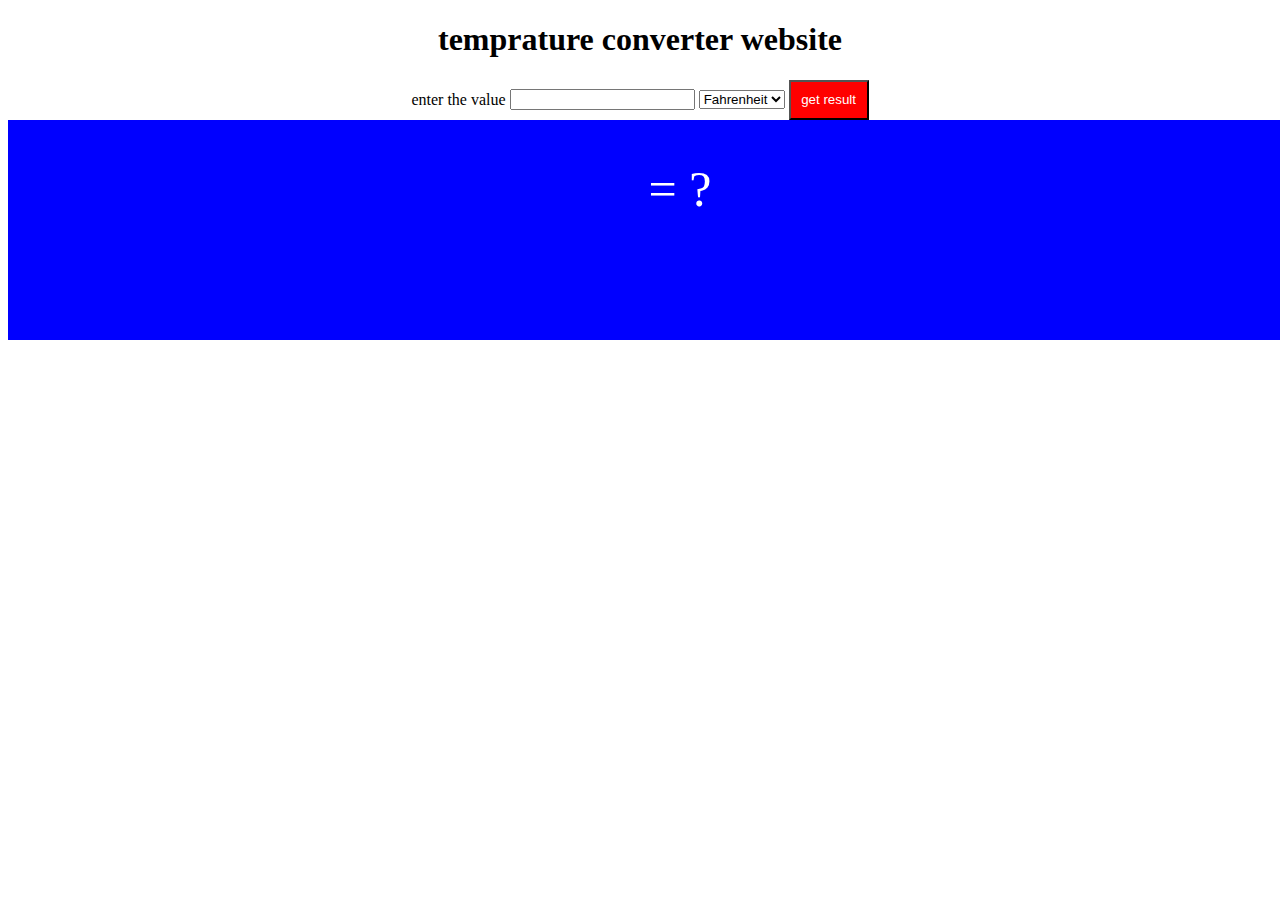
<file: JavaScript/oops/temprature_convertor/index.html>
<!DOCTYPE html>
<html lang="en">
<head>
    <meta charset="UTF-8">
    <meta name="viewport" content="width=device-width, initial-scale=1.0">
    <title>Document</title>
    <link rel="stylesheet" href="style.css">
</head>
<body>
    <H1> temprature converter website</H1>
    <label for="number">enter the value</label>
    <input type="text" id="number">
    <select id="unit">
        <option value="F">Fahrenheit</option>
        <option value="C">Celsius</option>
        <option value="K">kelvin</option>
    </select>
    <button id="button">get result</button>
    

    <div id="ans">= ?</div>
    <script src="script.js"></script>
</body>
</html>
</file>
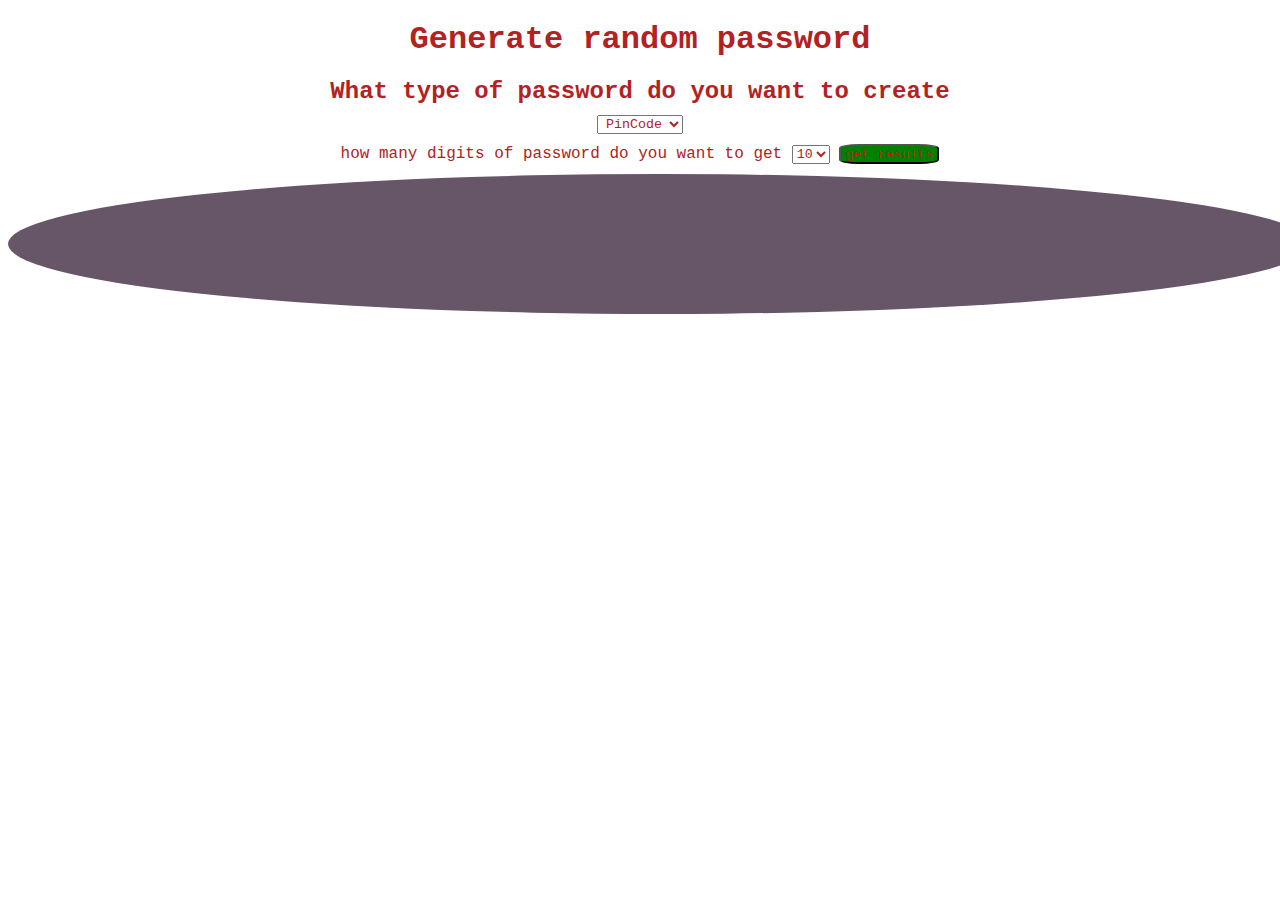
<file: JavaScript/oops/temprature_convertor/random_password_generator/index.html>
<!DOCTYPE html>
<html lang="en">
<head>
    <meta charset="UTF-8">
    <meta name="viewport" content="width=device-width, initial-scale=1.0">
    <title>Random password</title>
    <link rel="stylesheet" href="styles.css">
</head>
<body>
    <h1>Generate random password</h1>
    <h2>What type of password do you want to create</h2>
    <select name="" id="options">
        <option value="pin">PinCode</option>
        <option value="pass">Password</option>

    </select>
    <br>

    <label for="number">how many digits of password do you want to get</label>
    <select id="number">
        <option value="10">10</option>
        <option value="9">9</option>
        <option value="8">8</option>
        <option value="7">7</option>
        <option value="6">6</option>
        <option value="5">5</option>
        <option value="4">4</option>
        <option value="3">3</option>
        <option value="2">2</option>
        <option value="1">1</option>

    </select>
    <button id="button"> get results </button>
    <div id="ans"> </div>
    <script src="password.js"></script>
</body>
</html>
</file>
<file: JavaScript/oops/temprature_convertor/style.css>
*{
  text-align: center;
}
#ans{
  background-color: blue;
  color:white;
  height: 140px;
  width: 100%;
  text-align: center;
  padding : 40px;
  font-size: 50px;
}
button{
  height: 40px;
  width: 80px;
  background-color: red;
  color:white;
}
</file>
<file: JavaScript/oops/temprature_convertor/random_password_generator/styles.css>
*{
    text-align: center;
    margin-bottom: 10px;
    padding: 0;
    font-family: 'Courier New', Courier, monospace;
    color:firebrick
}
div{
    height: 100px;
    width: 100%;
    background-color: #675667;
    border-radius: 50%;
    font-family: 'Courier New', Courier, monospace;
    font-size: 20px;
    padding: 20px;
    color:rgb(237, 229, 229);
}

#button{
    height: 20px;
    width: 100px;
  background-color: green;
  border-radius: 20%;
  
}
</file>
